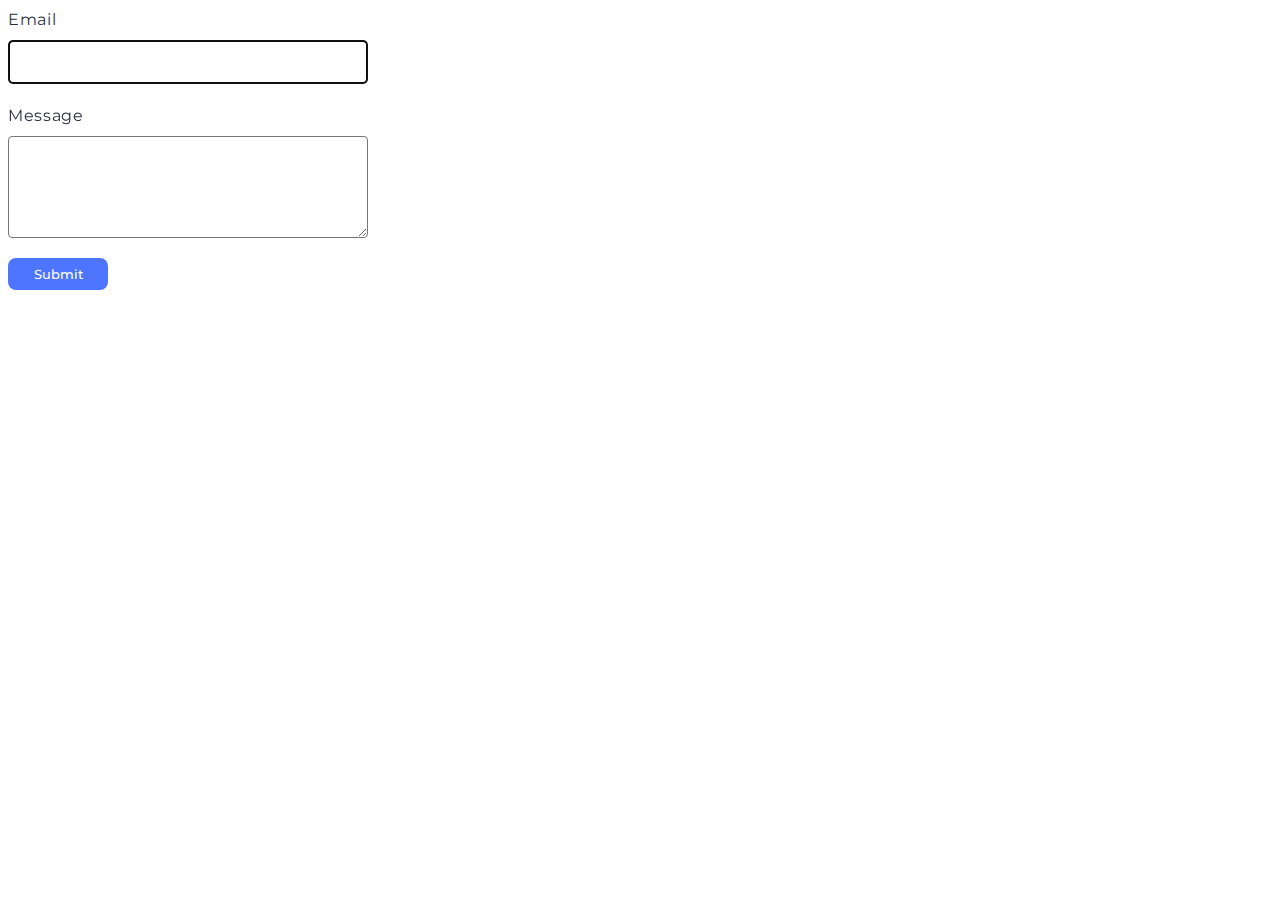
<file: src/2-form.html>
<!DOCTYPE html>
<html lang="en">
  <head>
    <meta charset="UTF-8" />
    <meta name="viewport" content="width=device-width, initial-scale=1.0" />
    <title>Form</title>
    <link rel="preconnect" href="https://fonts.googleapis.com" />
    <link rel="preconnect" href="https://fonts.gstatic.com" crossorigin />
    <link
      href="https://fonts.googleapis.com/css2?family=Montserrat:wght@400;500&display=swap"
      rel="stylesheet"
    />
    <link rel="stylesheet" href="./css/2-form.css" />
  </head>
  <body>
    
    <form class="feedback-form" autocomplete="off">
      <label class="label-form">
        Email
        <input type="email" name="email" autofocus />
      </label>
      <label class="label-form">
        Message
        <textarea name="message" rows="8"></textarea>
      </label>
      <button type="submit">Submit</button>
    </form>

    <script type="module" src="./js/2-form.js"></script>
  </body>
</html>
</file>
<file: src/css/2-form.css>
body {
  font-family: Montserrat;
  font-size: 16px;
  font-weight: 400;
  line-height: 1.5;
  letter-spacing: 0.64px;
}

button {
  display: block;
  width: 100px;
  font-family: Montserrat;
}

.feedback-form {
  display: flex;
  flex-direction: column;
  gap: 20px;
}

.label-form {
  display: flex;
  flex-direction: column;
  gap: 8px;
  width: 360px;
  color: #2e2f42;
}

input {
  height: 40px;
  border-radius: 4px;
  padding: 0 10px;
}

textarea {
  height: 80px;
  border-radius: 4px;
  padding: 10px;
}

input:hover,
textarea:hover {
  border: 1px solid #000;
}

button {
  display: inline-flex;
  padding: 8px 16px;
  justify-content: center;
  align-items: center;
  gap: 10px;
  border-radius: 8px;
  background: #4e75ff;
  border: none;
  color: rgba(255, 255, 255, 1);
  font-weight: 500;
}

button:hover {
  background-color: rgba(108, 140, 255, 1);
  cursor: pointer;
}
</file>
